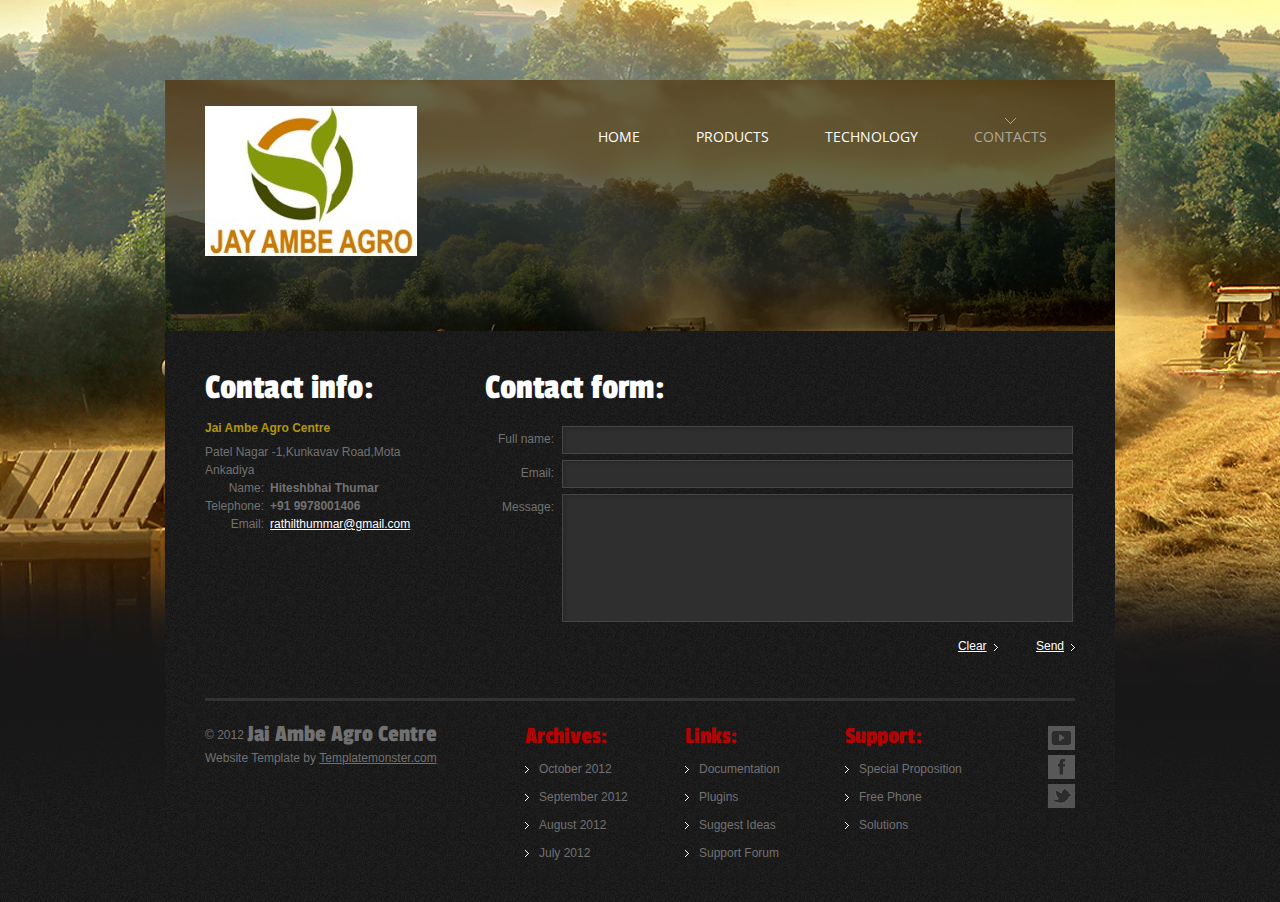
<file: contacts.html>
<!DOCTYPE html>
<html lang="en">
<head>
<title>Jai Ambe Agro Centre | Contacts</title>
<meta charset="utf-8">
<link rel="stylesheet" href="css/style.css">
<script src="js/jquery-1.7.1.min.js"></script>
<script src="js/superfish.js"></script>
<script src="js/jquery.easing.1.3.js"></script>
<script src="js/tms-0.4.1.js"></script>
<script src="js/slider.js"></script>
<!--[if lt IE 9]>
<script src="js/html5.js"></script>
<link rel="stylesheet" href="css/ie.css"> 
<![endif]-->
</head>
<body>
<div class="main-bg">
  <!-- Header -->
  <header>
    <div class="inner">
      <h1 class="logo"><a href="index.html">Jay Ambe Agro Centre</a></h1>
      <nav>
        <ul class="sf-menu">
          <li><a href="index.html">home</a></li>
          <li><a href="products.html">products</a></li>
          <li> <a href="technology.html">technology</a>
            <ul>
              <li><a href="#">Maecenas faucibus</a></li>
              <li><a href="#">Fusce tincidunt</a></li>
              <li> <a href="#">tempor eros</a>
                <ul>
                  <li><a href="#">ut viverra</a></li>
                  <li><a href="#">hendrerit mauris</a></li>
                </ul>
              </li>
              <li><a href="#">mauris ut du</a></li>
            </ul>
          </li>
          <li class="current"><a href="contacts.html">contacts</a></li>
        </ul>
      </nav>
      <div class="clear"></div>
    </div>
  </header>
  <!-- Content -->
  <section id="content">
    <div class="container_24">
      <div class="wrapper">
        <div class="grid_24 content-bg">
          <div class="wrapper">
            <article class="grid_6 suffix_1 prefix_1 alpha">
              <h2>Contact info:</h2>
              <p class="p1"> <strong class="str-2"> Jai Ambe Agro Centre </strong>
              <dl class="adress">
                <dt>Patel Nagar -1,Kunkavav Road,Mota Ankadiya</dt>
 <dd><span>Name:</span><b>Hiteshbhai Thumar</b></dd>
                <dd><span>Telephone:</span><b>+91 9978001406</b></dd>

                <dd><span>Email:</span><a href="#">rathilthummar@gmail.com</a></dd>
              </dl>
              <p></p>
            </article>
            <article class="grid_15 suffix_1 omega">
              <h2>Contact form:</h2>
              <form action="#" id="contact-form" method="post">
                <fieldset>
                  <label class="name"> <span>Full name:</span>
                    <input type="text">
                  </label>
                  <label class="email"> <span>Email:</span>
                    <input type="email">
                  </label>
                  <label class="message"> <span>Message:</span>
                    <textarea></textarea>
                  </label>
                  <div class="btns"> <a class="button">Clear</a> <a class="button">Send</a> </div>
                </fieldset>
              </form>
            </article>
          </div>
        </div>
      </div>
    </div>
  </section>
  <!-- Footer -->
  <footer>
    <div class="container_24">
      <div class="wrapper">
        <div class="grid_24 footer-bg">
          <div class="hr-border-2"></div>
          <div class="wrapper">
            <div class="grid_7 suffix_1 prefix_1 alpha">
              <div class="copyright"> &copy; 2012 <strong class="footer-logo">Jai Ambe Agro Centre</strong>
                <div>Website Template by <a target="_blank" href="http://www.templatemonster.com/">Templatemonster.com</a></div>
              </div>
            </div>
            <div class="grid_4">
              <h5 class="heading-1">Archives:</h5>
              <ul class="footer-list">
                <li><a href="#">October 2012</a></li>
                <li><a href="#">September 2012</a></li>
                <li><a href="#">August 2012</a></li>
                <li><a href="#">July 2012</a></li>
              </ul>
            </div>
            <div class="grid_4">
              <h5 class="heading-1">Links:</h5>
              <ul class="footer-list">
                <li><a href="#">Documentation</a></li>
                <li><a href="#">Plugins</a></li>
                <li><a href="#">Suggest Ideas</a></li>
                <li><a href="#">Support Forum</a></li>
              </ul>
            </div>
            <div class="grid_4">
              <h5 class="heading-1">Support:</h5>
              <ul class="footer-list">
                <li><a href="#">Special Proposition</a></li>
                <li><a href="#">Free Phone</a></li>
                <li><a href="#">Solutions</a></li>
              </ul>
            </div>
            <div class="grid_2 suffix_1 omega">
              <ul class="social-list">
                <li><a href="#"><img src="images/social-icon-1.png" alt=""></a></li>
                <li><a href="#"><img src="images/social-icon-2.png" alt=""></a></li>
                <li><a href="#"><img src="images/social-icon-3.png" alt=""></a></li>
              </ul>
            </div>
          </div>
        </div>
      </div>
    </div>
  </footer>
</div>
</body>
</html>
</file>
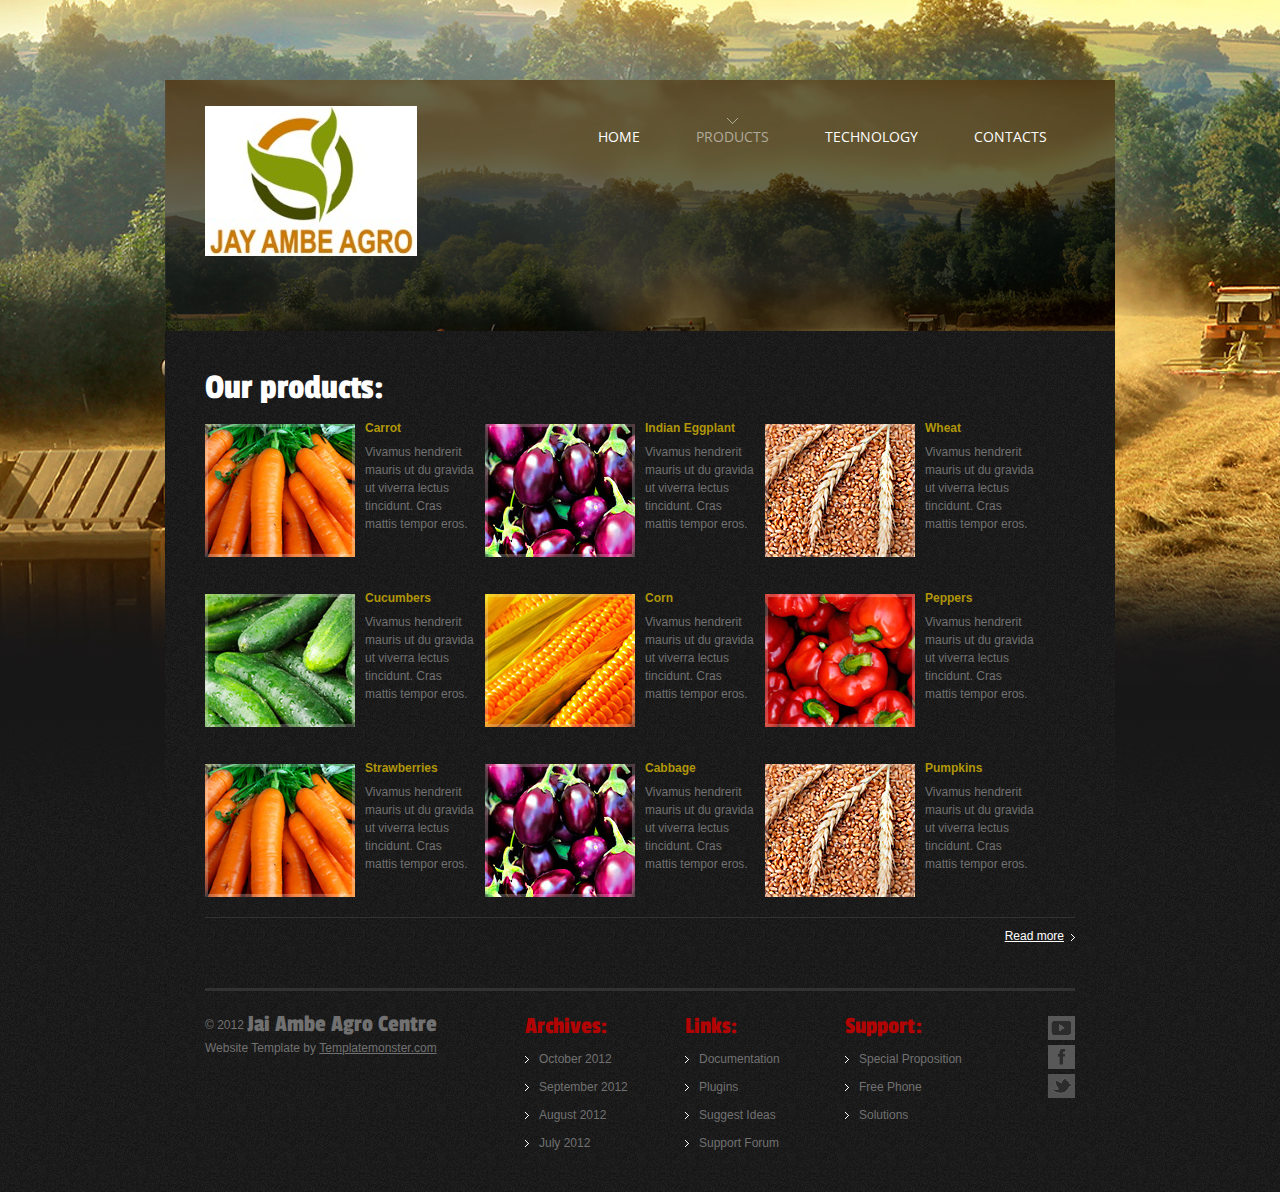
<file: products.html>
<!DOCTYPE html>
<html lang="en">
<head>
<title>Jai Ambe Agro Centre | Products</title>
<meta charset="utf-8">
<link rel="stylesheet" href="css/style.css">
<script src="js/jquery-1.7.1.min.js"></script>
<script src="js/superfish.js"></script>
<script src="js/jquery.easing.1.3.js"></script>
<script src="js/tms-0.4.1.js"></script>
<script src="js/slider.js"></script>
<!--[if lt IE 9]>
<script src="js/html5.js"></script>
<link rel="stylesheet" href="css/ie.css"> 
<![endif]-->
</head>
<body>
<div class="main-bg">
  <!-- Header -->
  <header>
    <div class="inner">
      <h1 class="logo"><a href="index.html">Jai Ambe Agro Centre</a></h1>
      <nav>
        <ul class="sf-menu">
          <li><a href="index.html">home</a></li>
          <li class="current"><a href="products.html">products</a></li>
          <li> <a href="technology.html">technology</a>
            <ul>
              <li><a href="#">Maecenas faucibus</a></li>
              <li><a href="#">Fusce tincidunt</a></li>
              <li> <a href="#">tempor eros</a>
                <ul>
                  <li><a href="#">ut viverra</a></li>
                  <li><a href="#">hendrerit mauris</a></li>
                </ul>
              </li>
              <li><a href="#">mauris ut du</a></li>
            </ul>
          </li>
          <li><a href="contacts.html">contacts</a></li>
        </ul>
      </nav>
      <div class="clear"></div>
    </div>
  </header>
  <!-- Content -->
  <section id="content">
    <div class="container_24">
      <div class="wrapper">
        <div class="grid_24 content-bg">
          <div class="wrapper">
            <article class="grid_22 suffix_1 prefix_1 alpha omega">
              <h2>Our products:</h2>
              <div class="wrapper indent-bot">
                <div class="grid_7 alpha">
                  <div class="wrapper"> <img src="images/page2-img1.jpg" alt="" class="img-indent">
                    <dl class="extra-wrap def-list-1">
                      <dt> <a href="#">Carrot</a> </dt>
                      <dd> Vivamus hendrerit mauris ut du gravida ut viverra lectus tincidunt. Cras mattis tempor eros. </dd>
                    </dl>
                  </div>
                </div>
                <div class="grid_7">
                  <div class="wrapper"> <img src="images/page2-img2.jpg" alt="" class="img-indent">
                    <dl class="extra-wrap def-list-1">
                      <dt> <a href="#">Indian Eggplant</a> </dt>
                      <dd> Vivamus hendrerit mauris ut du gravida ut viverra lectus tincidunt. Cras mattis tempor eros. </dd>
                    </dl>
                  </div>
                </div>
                <div class="grid_7 omega">
                  <div class="wrapper"> <img src="images/page2-img3.jpg" alt="" class="img-indent">
                    <dl class="extra-wrap def-list-1">
                      <dt> <a href="#">Wheat</a> </dt>
                      <dd> Vivamus hendrerit mauris ut du gravida ut viverra lectus tincidunt. Cras mattis tempor eros. </dd>
                    </dl>
                  </div>
                </div>
              </div>
              <div class="wrapper indent-bot">
                <div class="grid_7 alpha">
                  <div class="wrapper"> <img src="images/page2-img4.jpg" alt="" class="img-indent">
                    <dl class="extra-wrap def-list-1">
                      <dt> <a href="#">Cucumbers</a> </dt>
                      <dd> Vivamus hendrerit mauris ut du gravida ut viverra lectus tincidunt. Cras mattis tempor eros. </dd>
                    </dl>
                  </div>
                </div>
                <div class="grid_7">
                  <div class="wrapper"> <img src="images/page2-img5.jpg" alt="" class="img-indent">
                    <dl class="extra-wrap def-list-1">
                      <dt> <a href="#">Corn</a> </dt>
                      <dd> Vivamus hendrerit mauris ut du gravida ut viverra lectus tincidunt. Cras mattis tempor eros. </dd>
                    </dl>
                  </div>
                </div>
                <div class="grid_7 omega">
                  <div class="wrapper"> <img src="images/page2-img6.jpg" alt="" class="img-indent">
                    <dl class="extra-wrap def-list-1">
                      <dt> <a href="#">Peppers</a> </dt>
                      <dd> Vivamus hendrerit mauris ut du gravida ut viverra lectus tincidunt. Cras mattis tempor eros. </dd>
                    </dl>
                  </div>
                </div>
              </div>
              <div class="wrapper hr-border-1 indent-bot-2">
                <div class="grid_7 alpha">
                  <div class="wrapper"> <img src="images/page2-img1.jpg" alt="" class="img-indent">
                    <dl class="extra-wrap def-list-1">
                      <dt> <a href="#">Strawberries</a> </dt>
                      <dd> Vivamus hendrerit mauris ut du gravida ut viverra lectus tincidunt. Cras mattis tempor eros. </dd>
                    </dl>
                  </div>
                </div>
                <div class="grid_7">
                  <div class="wrapper"> <img src="images/page2-img2.jpg" alt="" class="img-indent">
                    <dl class="extra-wrap def-list-1">
                      <dt> <a href="#">Cabbage</a> </dt>
                      <dd> Vivamus hendrerit mauris ut du gravida ut viverra lectus tincidunt. Cras mattis tempor eros. </dd>
                    </dl>
                  </div>
                </div>
                <div class="grid_7 omega">
                  <div class="wrapper"> <img src="images/page2-img3.jpg" alt="" class="img-indent">
                    <dl class="extra-wrap def-list-1">
                      <dt> <a href="#">Pumpkins</a> </dt>
                      <dd> Vivamus hendrerit mauris ut du gravida ut viverra lectus tincidunt. Cras mattis tempor eros. </dd>
                    </dl>
                  </div>
                </div>
              </div>
              <div class="alignright"> <a href="#" class="button">Read more</a> </div>
            </article>
          </div>
        </div>
      </div>
    </div>
  </section>
  <!-- Footer -->
  <footer>
    <div class="container_24">
      <div class="wrapper">
        <div class="grid_24 footer-bg">
          <div class="hr-border-2"></div>
          <div class="wrapper">
            <div class="grid_7 suffix_1 prefix_1 alpha">
              <div class="copyright"> &copy; 2012 <strong class="footer-logo">Jai Ambe Agro Centre</strong>
                <div>Website Template by <a target="_blank" href="http://www.templatemonster.com/">Templatemonster.com</a></div>
              </div>
            </div>
            <div class="grid_4">
              <h5 class="heading-1">Archives:</h5>
              <ul class="footer-list">
                <li><a href="#">October 2012</a></li>
                <li><a href="#">September 2012</a></li>
                <li><a href="#">August 2012</a></li>
                <li><a href="#">July 2012</a></li>
              </ul>
            </div>
            <div class="grid_4">
              <h5 class="heading-1">Links:</h5>
              <ul class="footer-list">
                <li><a href="#">Documentation</a></li>
                <li><a href="#">Plugins</a></li>
                <li><a href="#">Suggest Ideas</a></li>
                <li><a href="#">Support Forum</a></li>
              </ul>
            </div>
            <div class="grid_4">
              <h5 class="heading-1">Support:</h5>
              <ul class="footer-list">
                <li><a href="#">Special Proposition</a></li>
                <li><a href="#">Free Phone</a></li>
                <li><a href="#">Solutions</a></li>
              </ul>
            </div>
            <div class="grid_2 suffix_1 omega">
              <ul class="social-list">
                <li><a href="#"><img src="images/social-icon-1.png" alt=""></a></li>
                <li><a href="#"><img src="images/social-icon-2.png" alt=""></a></li>
                <li><a href="#"><img src="images/social-icon-3.png" alt=""></a></li>
              </ul>
            </div>
          </div>
        </div>
      </div>
    </div>
  </footer>
</div>
</body>
</html>
</file>
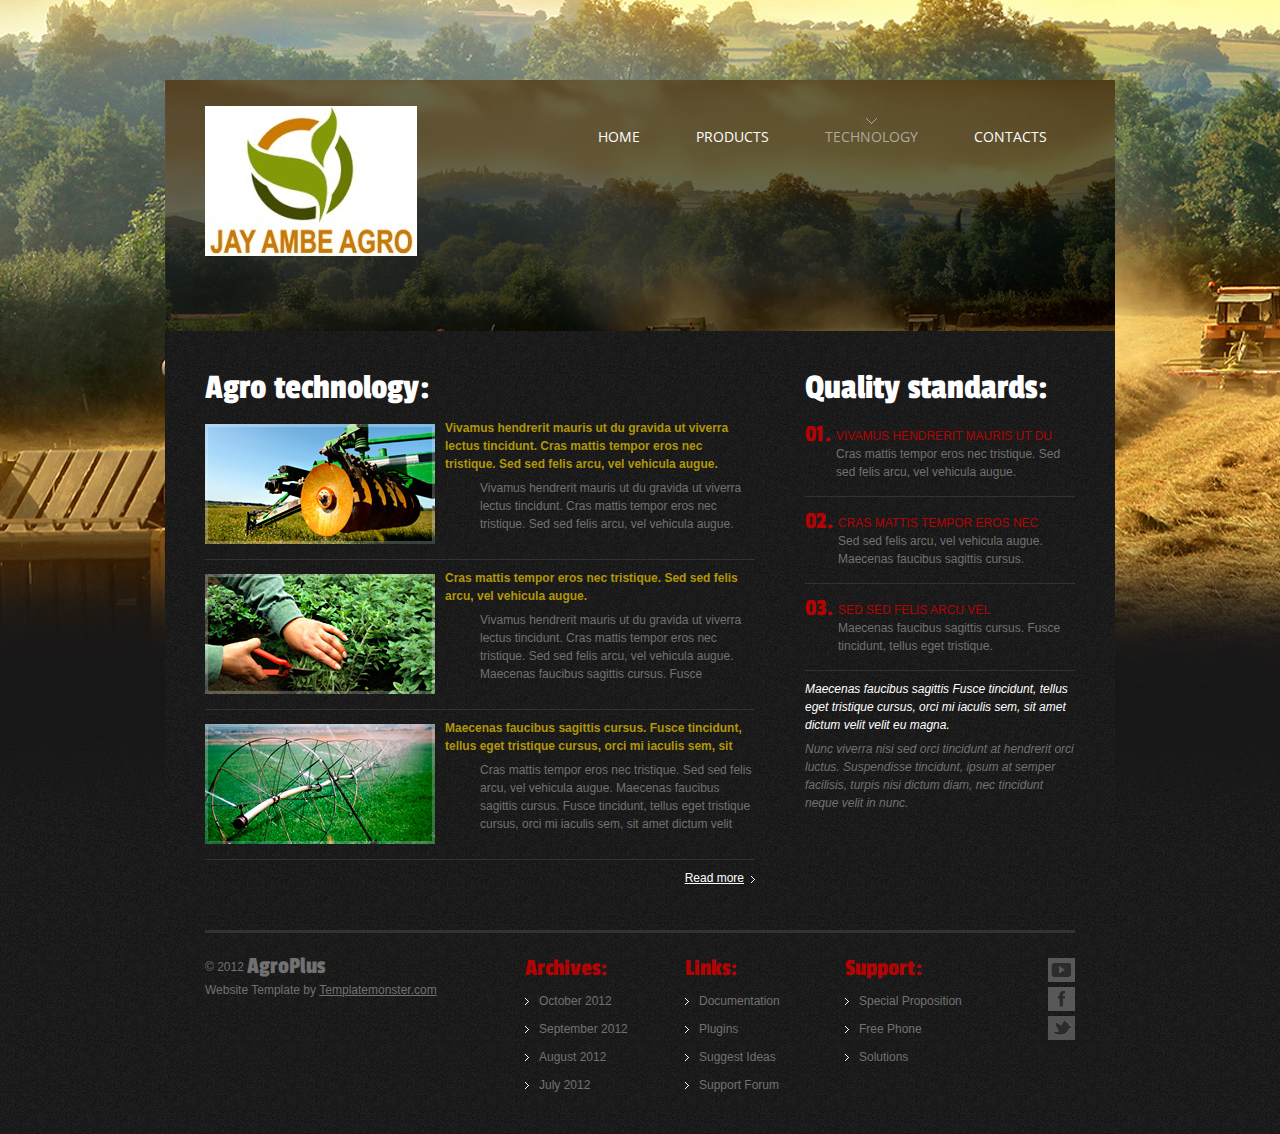
<file: technology.html>
<!DOCTYPE html>
<html lang="en">
<head>
<title>Jai Ambe Agro Centre | Technology</title>
<meta charset="utf-8">
<link rel="stylesheet" href="css/style.css">
<script src="js/jquery-1.7.1.min.js"></script>
<script src="js/superfish.js"></script>
<script src="js/jquery.easing.1.3.js"></script>
<script src="js/tms-0.4.1.js"></script>
<script src="js/slider.js"></script>
<!--[if lt IE 9]>
<script src="js/html5.js"></script>
<link rel="stylesheet" href="css/ie.css"> 
<![endif]-->
</head>
<body>
<div class="main-bg">
  <!-- Header -->
  <header>
    <div class="inner">
      <h1 class="logo"><a href="index.html">Jai Ambe Agro Centre</a></h1>
      <nav>
        <ul class="sf-menu">
          <li><a href="index.html">home</a></li>
          <li><a href="products.html">products</a></li>
          <li class="current"> <a href="technology.html">technology</a>
            <ul>
              <li><a href="#">Maecenas faucibus</a></li>
              <li><a href="#">Fusce tincidunt</a></li>
              <li> <a href="#">tempor eros</a>
                <ul>
                  <li><a href="#">ut viverra</a></li>
                  <li><a href="#">hendrerit mauris</a></li>
                </ul>
              </li>
              <li><a href="#">mauris ut du</a></li>
            </ul>
          </li>
          <li><a href="contacts.html">contacts</a></li>
        </ul>
      </nav>
      <div class="clear"></div>
    </div>
  </header>
  <!-- Content -->
  <section id="content">
    <div class="container_24">
      <div class="wrapper">
        <div class="grid_24 content-bg">
          <div class="wrapper">
            <article class="grid_14 suffix_1 prefix_1 alpha">
              <h2>Agro technology:</h2>
              <div class="wrapper p2 hr-border-1"> <img src="images/page3-img1.jpg" alt="" class="img-indent">
                <dl class="extra-wrap def-list-1">
                  <dt> <a href="#">Vivamus hendrerit mauris ut du gravida ut viverra lectus tincidunt. Cras mattis tempor eros nec tristique. Sed sed felis arcu, vel vehicula augue.</a> </dt>
                  <dd class="pad-left"> Vivamus hendrerit mauris ut du gravida ut viverra lectus tincidunt. Cras mattis tempor eros nec tristique. Sed sed felis arcu, vel vehicula augue. </dd>
                </dl>
              </div>
              <div class="wrapper p2 hr-border-1"> <img src="images/page3-img2.jpg" alt="" class="img-indent">
                <dl class="extra-wrap def-list-1">
                  <dt> <a href="#">Cras mattis tempor eros nec tristique. Sed sed felis arcu, vel vehicula augue.</a> </dt>
                  <dd class="pad-left"> Vivamus hendrerit mauris ut du gravida ut viverra lectus tincidunt. Cras mattis tempor eros nec tristique. Sed sed felis arcu, vel vehicula augue. Maecenas faucibus sagittis cursus. Fusce </dd>
                </dl>
              </div>
              <div class="wrapper p2 hr-border-1"> <img src="images/page3-img3.jpg" alt="" class="img-indent">
                <dl class="extra-wrap def-list-1">
                  <dt> <a href="#">Maecenas faucibus sagittis cursus. Fusce tincidunt, tellus eget tristique cursus, orci mi iaculis sem, sit </a> </dt>
                  <dd class="pad-left"> Cras mattis tempor eros nec tristique. Sed sed felis arcu, vel vehicula augue. Maecenas faucibus sagittis cursus. Fusce tincidunt, tellus eget tristique cursus, orci mi iaculis sem, sit amet dictum velit </dd>
                </dl>
              </div>
              <div class="alignright"> <a href="#" class="button">Read more</a> </div>
            </article>
            <article class="grid_7 suffix_1 omega">
              <h2>Quality standards:</h2>
              <div class="wrapper hr-border-1"> <span class="dropcap"> 01. </span>
                <div class="extra-wrap pad-top">
                  <p class="p0"> <strong class="str-1"> Vivamus hendrerit mauris ut du </strong> </p>
                  <p class="p2"> Cras mattis tempor eros nec tristique. Sed sed felis arcu, vel vehicula augue. </p>
                </div>
              </div>
              <div class="wrapper hr-border-1"> <span class="dropcap"> 02. </span>
                <div class="extra-wrap pad-top">
                  <p class="p0"> <strong class="str-1"> Cras mattis tempor eros nec </strong> </p>
                  <p class="p2"> Sed sed felis arcu, vel vehicula augue. Maecenas faucibus sagittis cursus. </p>
                </div>
              </div>
              <div class="wrapper hr-border-1"> <span class="dropcap"> 03. </span>
                <div class="extra-wrap pad-top">
                  <p class="p0"> <strong class="str-1"> Sed sed felis arcu vel </strong> </p>
                  <p class="p2"> Maecenas faucibus sagittis cursus. Fusce tincidunt, tellus eget tristique. </p>
                </div>
              </div>
              <p class="p1 color-1"> <i> Maecenas faucibus sagittis Fusce tincidunt, tellus eget tristique cursus, orci mi iaculis sem, sit amet dictum velit velit eu magna. </i> </p>
              <p> <i> Nunc viverra nisi sed orci tincidunt at hendrerit orci luctus. Suspendisse tincidunt, ipsum at semper facilisis, turpis nisi dictum diam, nec tincidunt neque velit in nunc. </i> </p>
            </article>
          </div>
        </div>
      </div>
    </div>
  </section>
  <!-- Footer -->
  <footer>
    <div class="container_24">
      <div class="wrapper">
        <div class="grid_24 footer-bg">
          <div class="hr-border-2"></div>
          <div class="wrapper">
            <div class="grid_7 suffix_1 prefix_1 alpha">
              <div class="copyright"> &copy; 2012 <strong class="footer-logo">AgroPlus</strong>
                <div>Website Template by <a target="_blank" href="http://www.templatemonster.com/">Templatemonster.com</a></div>
              </div>
            </div>
            <div class="grid_4">
              <h5 class="heading-1">Archives:</h5>
              <ul class="footer-list">
                <li><a href="#">October 2012</a></li>
                <li><a href="#">September 2012</a></li>
                <li><a href="#">August 2012</a></li>
                <li><a href="#">July 2012</a></li>
              </ul>
            </div>
            <div class="grid_4">
              <h5 class="heading-1">Links:</h5>
              <ul class="footer-list">
                <li><a href="#">Documentation</a></li>
                <li><a href="#">Plugins</a></li>
                <li><a href="#">Suggest Ideas</a></li>
                <li><a href="#">Support Forum</a></li>
              </ul>
            </div>
            <div class="grid_4">
              <h5 class="heading-1">Support:</h5>
              <ul class="footer-list">
                <li><a href="#">Special Proposition</a></li>
                <li><a href="#">Free Phone</a></li>
                <li><a href="#">Solutions</a></li>
              </ul>
            </div>
            <div class="grid_2 suffix_1 omega">
              <ul class="social-list">
                <li><a href="#"><img src="images/social-icon-1.png" alt=""></a></li>
                <li><a href="#"><img src="images/social-icon-2.png" alt=""></a></li>
                <li><a href="#"><img src="images/social-icon-3.png" alt=""></a></li>
              </ul>
            </div>
          </div>
        </div>
      </div>
    </div>
  </footer>
</div>
</body>
</html>
</file>
<file: css/ie.css>
*+html {
	overflow:auto;
}
</file>
<file: css/style.css>
@import url(reset.css);
@import url(grid.css);
@import url(forms.css);
@import url(http://fonts.googleapis.com/css?family=Passion+One);
@import url(http://fonts.googleapis.com/css?family=Open+Sans:400,300,700,400italic);
body{
background-image: url("images/bg.png");
}

body {
	background:url(../images/body-bg.gif) 50% 0;
	font:12px/18px Arial, Helvetica, sans-serif;
	color:#717171;
	position:relative;
	min-width:960px;
}
.ic {
	border:0;
	float:right;
	background:#fff;
	color:#f00;
	width:50%;
	line-height:10px;
	font-size:10px;
	margin:-220% 0 0 0;
	overflow:hidden;
	padding:0
}
html, body {
	height:100%;
}
html {
	min-width:960px;
}
/* Global Structure---------------------------------------- */
.main {
	margin:0 auto;
	position:relative;
	width:950px;
}
.main-bg {
	background:url(../images/main-bg.jpg) no-repeat center 0;
	min-height:100%;
}
/*----- alignment & clearing -----*/
.fleft {
	float:left
}
.fright {
	float:right
}
.alignright {
	text-align:right
}
.aligncenter {
	text-align:center
}
.alignmiddle * {
	vertical-align:middle
}
.clear {
	clear:both;
	line-height:0;
	font-size:0;
	overflow:hidden;
	height:0;
	width:100%;
}
.wrapper {
	overflow:hidden;
	position:relative;
}
.extra-wrap {
	overflow:hidden;
	display:block;
}
/*  Header styles */
h1, h2, h3, h4, h5, h6 {
	color:#fff;
	padding:0 0 9px 0;
	font-weight:normal;
	font-family: 'Passion One', cursive;
}
h1 {
	font-size:40px;
	line-height:48px;
}
h2 {
	font-size:36px;
	line-height:44px;
}
h3 {
	font-size:32px;
	line-height:40px;
}
h4 {
	font-size:28px;
	line-height:34px;
}
h5 {
	font-size:24px;
	line-height:30px;
}
h6 {
	font-size:20px;
	line-height:24px;
}
.heading-1 {
	color:#b30404;
}
/*----- text & typography -----*/
.def-list-1 {
	padding:0 0 10px 0;
}
.def-list-1 dt {
	display:block;
	font-size:12px;
	line-height:18px;
	padding:0 0 6px 0;
	color:#b09609;
	font-weight:bold;
}
.def-list-1 dt a {
	color:#b09609;
	text-decoration:none;
}
.def-list-1 dt a:hover {
	text-decoration:underline;
}
.quote {
	font-size:12px;
	line-height:20px;
	font-style:italic;
	position:relative;
	padding:0 0 15px 0;
}
.quote strong {
	font-weight:normal;
	color:#b09609;
}
.quote:before {
	display:inline-block;
	background:url(../images/quote-before.png) no-repeat 0 0;
	content:"";
	width:14px;
	height:13px;
	margin:0 5px 0 0;
}
.quote:after {
	display:inline-block;
	background:url(../images/quote-after.png) no-repeat 0 0;
	content:"";
	width:14px;
	height:13px;
	margin:0 0 0 6px;
}
strong {
	color:#b30404;
}
.str-1 {
	font-weight:normal;
	text-transform:uppercase;
}
.str-2 {
	color:#b09609;
}
.color-1 {
	color:#fff;
}
/*----- borders & lines -----*/
.hr-border-1 {
	border-bottom:1px solid #323232;
	margin:0 0 9px 0;
}
.hr-border-2 {
	background:#323232;
	height:3px;
	margin:0 40px 20px 40px;
}
/*----- boxes -----*/
.banner-box {
	background:#292929;
	padding:25px 135px 35px 40px;
	position:relative;
}
.banner-box h3 {
	font-size:34px;
	line-height:40px;
	padding:0;
}
.banner-box h4 {
	font-family: 'Open Sans', sans-serif;
	text-transform:uppercase;
	font-size:21px;
	line-height:26px;
	margin:-5px 0 0 0;
	font-weight:300;
	letter-spacing:-1px;
	padding:0 0 18px 0;
}
.banner-box .inner {
	position:relative;
	z-index:2;
}
.banner-box-img {
	position:absolute;
	right:0;
	bottom:0;
}
/*----- indents -----*/
.img-indent {
	float:left;
	margin:5px 10px 0 0;
}
.img-indent-bot {
	margin:5px 0 16px 0;
}
p {
	padding-bottom:18px;
}
.p {
	padding-bottom:18px;
}
.p0 {
	padding-bottom:0 !important;
}
.p1 {
	padding-bottom:6px !important;
}
.p2 {
	padding-bottom:15px !important;
}
.a1 {
	margin:0 5px;
}
.indent-bot {
	padding:0 0 32px 0;
}
.indent-bot-1 {
	padding:0 0 70px 0;
}
.indent-bot-2 {
	padding:0 0 20px 0;
}
.indent-right {
	margin-right:90px;
}
.pad-left {
	padding-left:35px;
}
.pad-top {
	padding-top:8px;
}
/*----- lists -----*/
.list-1 {
	padding:0 0 20px 0;
}
.list-1 li {
	display:block;
	padding:4px 0 4px 16px;
	border-top:1px solid #323232;
	background:url(../images/list-1-marker.gif) no-repeat 0 10px;
}
.list-1 li:first-child {
	padding:0 0 6px 16px;
	border:none;
	background:url(../images/list-1-marker.gif) no-repeat 0 5px;
}
.list-1 li a {
	color:#717171;
	font-size:14px;
	line-height:20px;
	padding:5px 0 6px;
	text-decoration:none;
}
.list-1 li a:hover {
	color:#fff;
}
/*----- buttons & links -----*/
a {
	color:#fff;
	text-decoration: underline;
	cursor:pointer;
}
a:hover {
	text-decoration: none;
}
.button {
	display:inline-block;
	font-size:12px;
	color:#fff;
	text-decoration: underline;
	background:url(../images/link-marker.gif) no-repeat right 7px;
	padding:0 11px 0 0;
}
.button:hover {
	text-decoration:none;
}
.link {
	text-decoration: underline;
	color:#ee623a;
	font-weight:bold;
}
.link:hover {
	text-decoration: none;
}
/*********************************header*************************************/
header {
	position:relative;
	z-index:2;
	width:950px;
	margin:0 auto;
	padding:80px 0 0 0;
	background:url(../images/slide-1.jpg) no-repeat center 80px;
}
header .inner {
	background:url(../images/header-bg.png);
	padding:26px 40px 25px 40px;
	position:relative;
	z-index:2;
}
.logo {
	display:inline-block;
	padding:0 !important;
}
.logo a {
	position:relative;
	background: url(../images/logo.png) no-repeat 0 0;
	height:200px;
	width:220px;
	overflow:hidden;
	text-indent:-99em;
	display:block;
}
/********************** Slider ************************/
.mp-slider .items {
	display:none;
}
.mp-slider {
	position:absolute;
	top:-109px;
	left:0;
	right:0;
	height:511px;
}
.slider-container {
	position:relative;
	z-index:1;
	height:402px;
}
.mp-prev, .mp-next {
	position:absolute;
	width:31px;
	height:402px;
	bottom:0;
	z-index:3;
}
.mp-prev {
	left:0;
	background:url(../images/slider-prev.png) no-repeat 0 0;
}
.mp-prev:hover {
	background:url(../images/slider-prev.png) no-repeat right 0;
}
.mp-next {
	right:0;
	background:url(../images/slider-next.png) no-repeat 0 0;
}
.mp-next:hover {
	background:url(../images/slider-next.png) no-repeat right 0;
}
.mp-slider .banner {
	position:absolute;
	left:35px;
	right:35px;
	font-family: 'Passion One', cursive;
	color:#fff;
	z-index:99;
	top:120px;
	bottom:0;
	padding:0;
	text-align:center;
	font-size:84px;
	line-height:100px;
	text-transform:uppercase;
}
.mp-slider .banner span {
	display:block;
}
.mp-slider .mp-ban-1 .row-1 {
	padding:40px 0 0 0;
}
.mp-slider .mp-ban-1 .row-2 {
	font-size:110px;
	line-height:130px;
	margin:-45px 0 0 0;
}
.mp-slider .mp-ban-1 .row-3 {
	margin:-40px 0 0 0;
}
.mp-slider .mp-ban-2 .row-1 {
	padding:35px 0 0 0;
	font-size:93px;
	line-height:110px;
}
.mp-slider .mp-ban-2 .row-2, .mp-slider .mp-ban-2 .row-3 {
	color:#ad0000;
	margin:-40px 0 0 0;
}
.mp-slider .mp-ban-3 .row-1 {
	padding:35px 0 0 0;
	font-size:92px;
	line-height:110px;
}
.mp-slider .mp-ban-3 .row-2, .mp-slider .mp-ban-3 .row-3 {
	margin:-40px 0 0 0;
}
/********************** Navigation ************************/
nav {
	float:right;
	padding:12px 0 0 0;
}
.sf-menu {
	min-height:28px;
	padding:0;
	margin:0;
}
.sf-menu ul {
	position:absolute;
	top:-999em;
	width:185px;
	left:0;
	display:none;
}
.sf-menu > li {
	position:relative;
	float:left;
	margin:0 28px;
}
.sf-menu > li > a {
	text-decoration:none;
	display:block;
	font-family: 'Open Sans', sans-serif;
	font-size:14px;
	line-height:18px;
	text-transform:uppercase;
	color:#fff;
	padding:10px 0 0 0;
	background:url(../images/nav-active.png) no-repeat center -30px;
}
.sf-menu > li.current > a, .sf-menu > li:hover > a, .sf-menu > li.sfHover > a {
	color:#afaa9b;
	text-decoration:none;
	background:url(../images/nav-active.png) no-repeat center 0;
}
.sf-menu li:hover ul, .sf-menu li.sfHover ul {
	top:35px;
	left:0;
	z-index:999;
}
.sf-menu li:hover li ul, ul.sf-menu li.sfHover li ul {
	top:-999em
}
.sf-menu li.current, .sf-menu li:hover, .sf-menu li.sfHover {
	text-decoration:none;
}
.sf-menu li li a {
	display:block;
	margin:0;
	position:relative;
	text-decoration:none;
	font-size:12px;
	line-height:14px;
	color:#fff;
	overflow:hidden;
	padding:8px 5px 8px 15px;
	text-transform:uppercase;
	font-family: 'Open Sans', sans-serif;
	background:url(../images/sub-nav-tail.png);
}
.sf-menu li li > a:hover, .sf-menu li li.sfHover > a, .sf-menu li li.current > a {
	color:#afaa9b;
s
}
.sf-menu li li li a {
	background:url(../images/header-bg.png);
}
.sf-menu li li {
	float:none;
	position:relative;
	margin:0 0 1px 0;
}
.sf-menu li li:hover ul, ul.sf-menu li li.sfHover ul {
	left:186px;
	top:0;
}
/********************** Content ************************/

section#content {
	position:relative;
	z-index:1;
}
.content-bg {
	background:url(../images/body-bg.gif);
	padding:35px 0 43px;
}
.author {
	display:inline-block;
	font-family: 'Open Sans', sans-serif;
	color:#fff;
	font-size:14px;
	line-height:20px;
	font-weight:bold;
}
.author i {
	font-weight:normal;
}
.dropcap {
	float:left;
	font-family: 'Passion One', cursive;
	font-size:24px;
	line-height:30px;
	color:#b30404;
	margin:0 5px 0 0;
}
.price-list li {
	overflow:hidden;
	font-size:14px;
	line-height:18px;
	padding:0 0 12px 14px;
	background:url(../images/list-1-marker.gif) no-repeat 0 5px;
}
.price-list li .price-item {
	float:left;
	color:#717171;
	text-decoration:none;
	max-width:70%;
	margin:0 6px 0 0;
}
.price-list li .price-item:hover {
	color:#fff;
}
.price-list li .filler {
	display:block;
	background:url(../images/filler.gif) repeat-x 0 bottom;
	height:15px;
	overflow:hidden;
}
.price-list li .price {
	float:right;
	margin:0 0 0 6px;
	width:60px;
	text-align:left;
	color:#b30404;
}
.adress {
	padding:0 0 20px 0;
}
.adress dt {
	display:block;
	font-weight:normal;
	color:#717171;
	font-size:12px;
	line-height:18px;
	width:235px;
}
.adress dd {
	font-size:12px;
	line-height:18px;
	color:#717171;
	overflow:hidden;
}
.adress dd span {
	float:left;
	width:59px;
	text-align:right;
	margin:0 6px 0 0;
}
/******************** Footer ******************/
footer {
	color:#717171;
	font-size:12px;
}
.footer-bg {
	background:url(../images/body-bg.gif);
	padding:0 0 30px 0;
}
footer a {
	color:#717171;
}
.copyright {
	padding:5px 0 0 0;
}
.footer-logo {
	font-weight:normal;
	font-size:24px;
	line-height:30px;
	font-family: 'Passion One', cursive;
	color:#717171;
	margin:-7px 0 0 0;
	display:inline-block;
}
.footer-list li {
	background:url(../images/list-1-marker.gif) no-repeat 0 6px;
	font-size:12px;
	line-height:18px;
	padding:0 0 10px 14px;
}
.footer-list li a {
	color:#717171;
	text-decoration:none;
}
.footer-list li a:hover {
	color:#fff;
}
.social-list li {
	text-align:right;
	padding:5px 0 0 0;
}
.social-list li a {
	display:inline-block;
	width:27px;
	height:24px;
	background:#585858;
}
.social-list li a:hover {
	background:#b30404;
}
</file>
